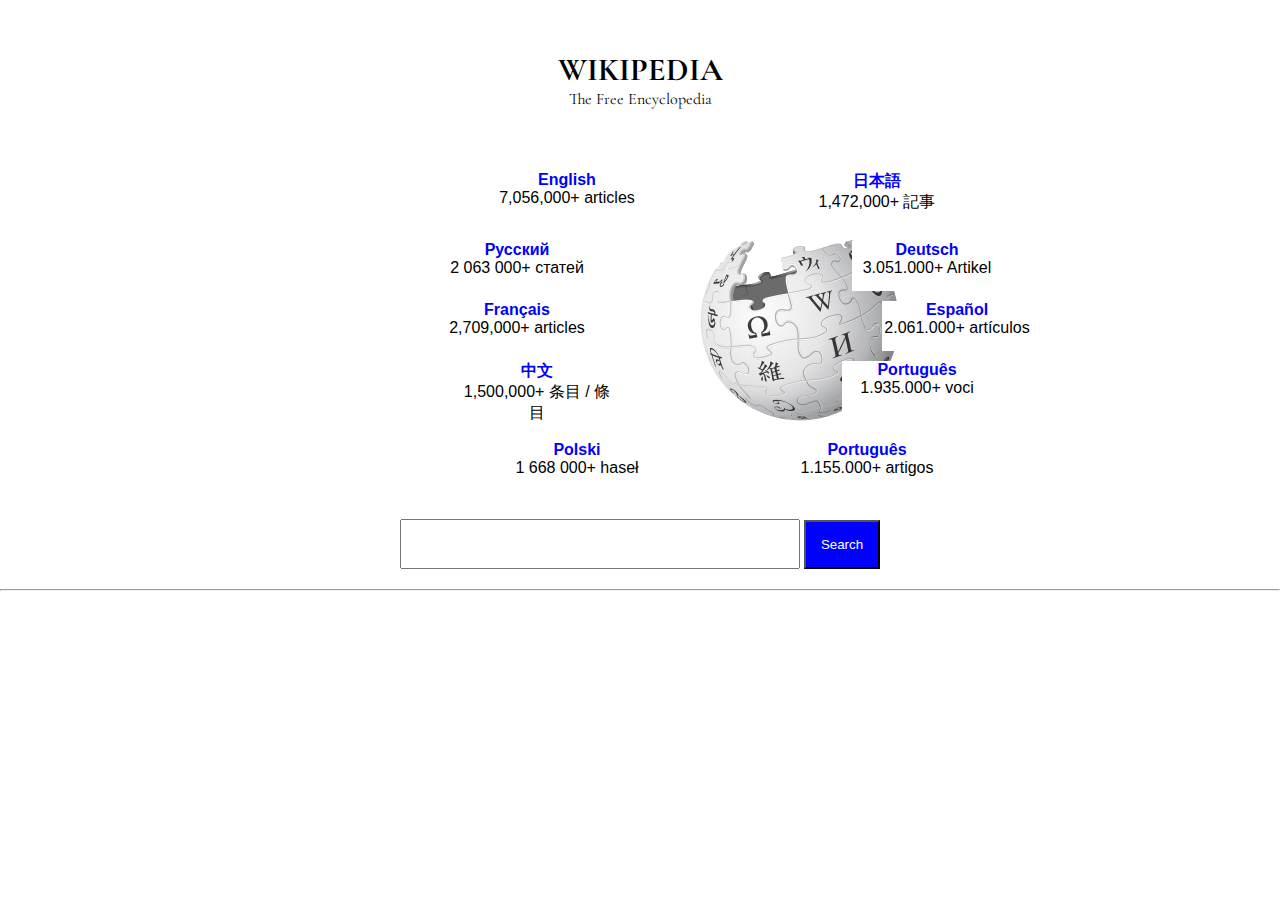
<file: Media/wiki.html>
<!DOCTYPE html>
<html lang="en">
<head>
    <meta charset="UTF-8">
    <meta name="viewport" content="width=device-width, initial-scale=1.0">
    <title>Wikipedia</title>
    <link rel="stylesheet" href="./wiki.css">
    <link href="https://fonts.googleapis.com/css2?family=Cormorant+Garamond&display=swap" rel="stylesheet">
<style>
  body { font-family: 'Cormorant Garamond', serif; }
</style>

</head>
<body>
    <h1 class="header">WIKIPEDIA</h1>
    <p class="sub-head">The Free Encyclopedia</p>
    <span class="pic"><img src="./Wikipedia/imgi_1_Wikipedia-logo-v2.png" alt=""></span>
    <div class="container">
        <div class="content"><strong>English</strong> <br> 7,056,000+ articles</div>
        <div class="content"><strong>Русский</strong> <br> 2 063 000+ статей</div>
        <div class="content"><strong>Français</strong> <br> 2,709,000+ articles</div>
        <div class="content"><strong>中文</strong> <br> 1,500,000+ 条目 / 條目</div>
        <div class="content"><strong>Polski</strong> <br> 1 668 000+ haseł</div>
        <div class="content"><strong>日本語</strong> <br> 1,472,000+ 記事</div>
        <div class="content"><strong>Deutsch</strong> <br> 3.051.000+ Artikel</div>
        <div class="content"><strong>Español</strong> <br> 2.061.000+ artículos</div>
        <div class="content"><strong>Português</strong> <br> 1.935.000+ voci</div>
        <div class="content"><strong>Português</strong> <br> 1.155.000+ artigos</div>
    </div>
    <form action="">
        <div class="search">
            <input type="text" class="input">
            <button style="background-color: blue; padding: 15px; color: white;">Search </button>
        </div>
    </form>
    <hr>
</body>
</html>
</file>
<file: Media/wiki.css>
*{
    margin: 0;
    padding: 0;
    box-sizing: border-box;
}
/* body{
    background-color: rgba(128, 128, 128, 0.199);
} */
.header{
    text-align: center;
    margin-top: 50px;
}
.sub-head{
    text-align: center;
}
.container{
    height: 390px;
    width: 50%;
    border: 2px solid white;
    margin: auto;
    position: relative;
}
.pic{
    margin-left: 700px;
    margin-top: 130px;
    position: absolute;
}



.content:nth-child(1){
    height: 50px;
    width: 150px;
    background-color: white;
    position: absolute;
    top: 60px;
    left: 170px;
    text-align: center;
    font-family:'Franklin Gothic Medium', 'Arial Narrow', Arial, sans-serif;
}
.content:nth-child(2){
    height: 50px;
    width: 150px;
    background-color: white;
    position: absolute;
    top: 130px;
    left: 120px;
    text-align: center;
    font-family:'Franklin Gothic Medium', 'Arial Narrow', Arial, sans-serif;
}
.content:nth-child(3){
    height: 50px;
    width: 150px;
    background-color: white;
    position: absolute;
    top: 190px;
    left: 120px;
    text-align: center;
    font-family:'Franklin Gothic Medium', 'Arial Narrow', Arial, sans-serif;
}
.content:nth-child(4){
    height: 50px;
    width: 150px;
    background-color: white;
    position: absolute;
    top: 250px;
    left: 140px;
    text-align: center;
    font-family:'Franklin Gothic Medium', 'Arial Narrow', Arial, sans-serif;
}
.content:nth-child(5){
    height: 50px;
    width: 150px;
    background-color: white;
    position: absolute;
    top: 330px;
    left: 180px;
    text-align: center;
    font-family:'Franklin Gothic Medium', 'Arial Narrow', Arial, sans-serif;
}
.content:nth-child(6){
    height: 50px;
    width: 150px;
    background-color: white;
    position: absolute;
    top: 60px;
    left: 480px;
    text-align: center;
    font-family:'Franklin Gothic Medium', 'Arial Narrow', Arial, sans-serif;
}
.content:nth-child(7){
    height: 50px;
    width: 150px;
    background-color: white;
    position: absolute;
    top: 130px;
    left: 530px;
    text-align: center;
    font-family:'Franklin Gothic Medium', 'Arial Narrow', Arial, sans-serif;
}
.content:nth-child(8){
    height: 50px;
    width: 150px;
    background-color: white;
    position: absolute;
    top: 190px;
    left: 560px;
    text-align: center;
    font-family:'Franklin Gothic Medium', 'Arial Narrow', Arial, sans-serif;
}
.content:nth-child(9){
    height: 50px;
    width: 150px;
    background-color: white;
    position: absolute;
    top: 250px;
    left: 520px;
    text-align: center;
    font-family:'Franklin Gothic Medium', 'Arial Narrow', Arial, sans-serif;
}
.content:nth-child(10){
    height: 50px;
    width: 150px;
    background-color: white;
    position: absolute;
    top: 330px;
    left: 470px;
    text-align: center;
    font-family:'Franklin Gothic Medium', 'Arial Narrow', Arial, sans-serif;
}
.content:hover{
    background-color: grey;
}
.search{
    text-align: center;
    padding: 20px;
}
.input{
    width: 400px;
    height: 50px;
}
.content strong{
    color: blue;
}
</file>
